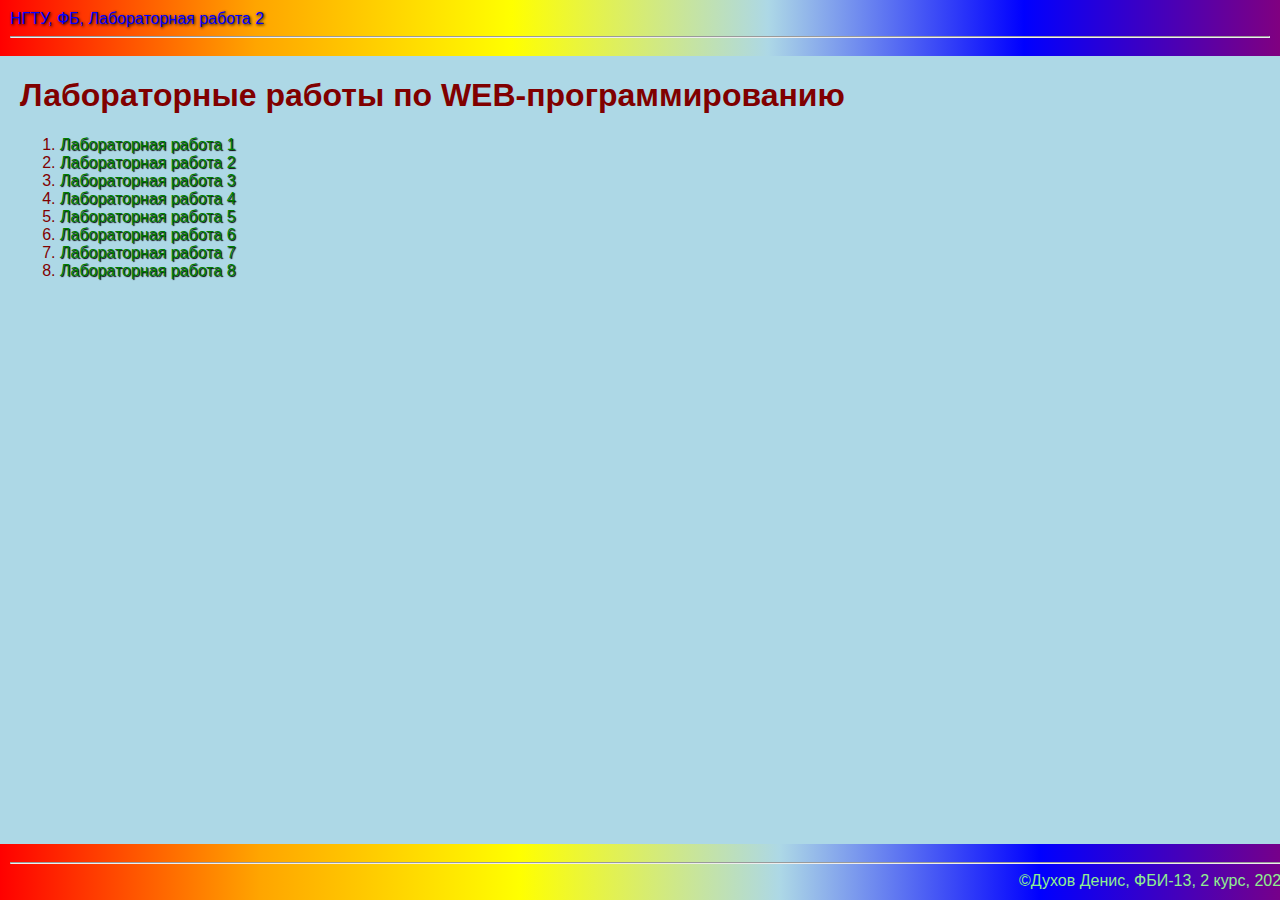
<file: index.html>
<!DOCTYPE html>
<html lang="ru">
<head>
    <meta charset="UTF-8">
    <meta http-equiv="X-UA-Compatible" content="IE=edge">
    <meta name="viewport" content="width=device-width, initial-scale=1.0">
    <title>Духов Денис Юрьевич. Лабораторные работы по
        WEB-программированию</title>
    <link rel="stylesheet" href="main.css">
</head>
<body>
    <header>
        НГТУ, ФБ, Лабораторная работа 2
        <hr>
    </header>
    <main>
        <h1>Лабораторные работы по WEB-программированию</h1>
        <ol>
            <li>
                <a href="lab1.html" target="_blank">Лабораторная работа 1</a>
            </li>
            <li>
                <a href="lab2.html" target="_blank">Лабораторная работа 2</a>
            </li>
            <li>
                <a href="lab3.html" target="_blank">Лабораторная работа 3</a>
            </li>
            <li>
                <a href="lab4.html" target="_blank">Лабораторная работа 4</a>
            </li>
            <li>
                <a href="lab5.html" target="_blank">Лабораторная работа 5</a>
            </li>
            <li>
                <a href="lab6.html" target="_blank">Лабораторная работа 6</a>
            </li>
            <li>
                <a href="lab7.html" target="_blank">Лабораторная работа 7</a>
            </li>
            <li>
                <a href="lab8.html" target="_blank">Лабораторная работа 8</a>
            </li>
        </ol>
    </main>
    <footer>
        <hr>
        &copy;Духов Денис, ФБИ-13, 2 курс, 2023
    </footer>
</body>
</html>
</file>
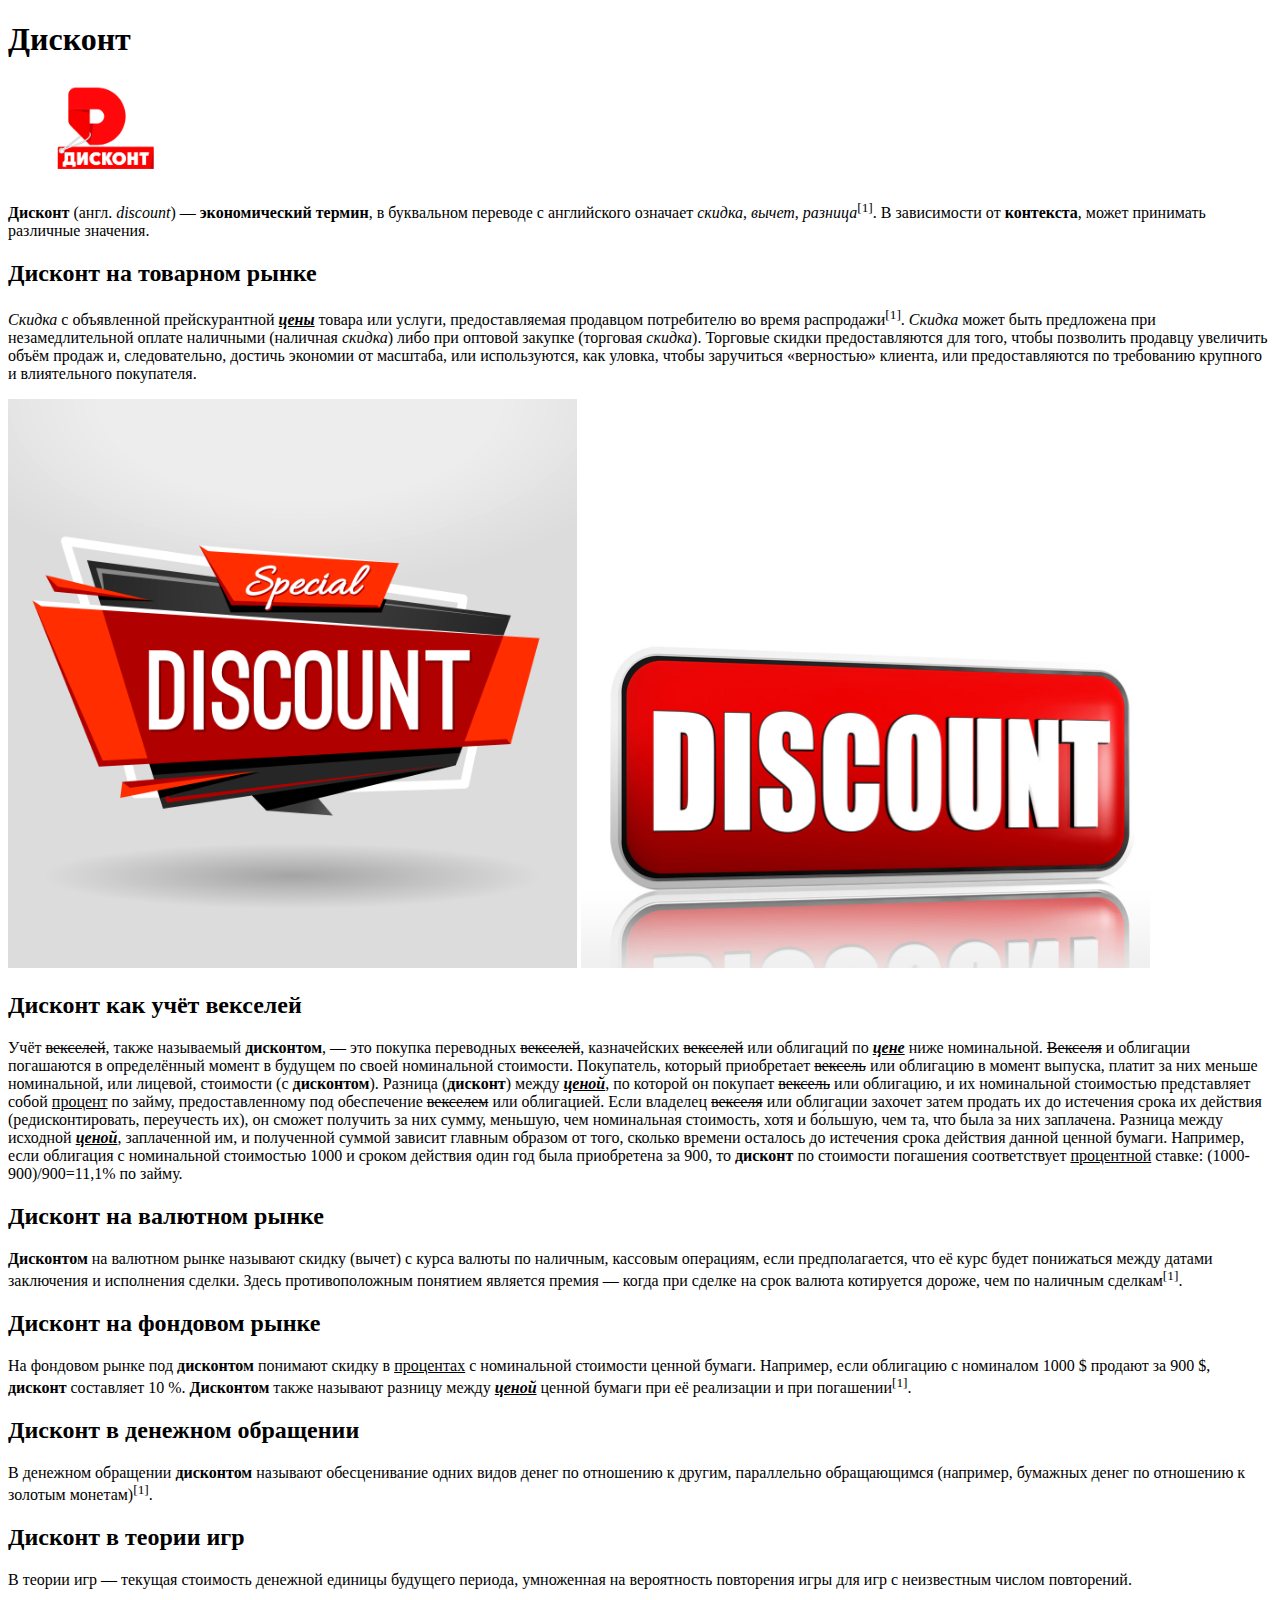
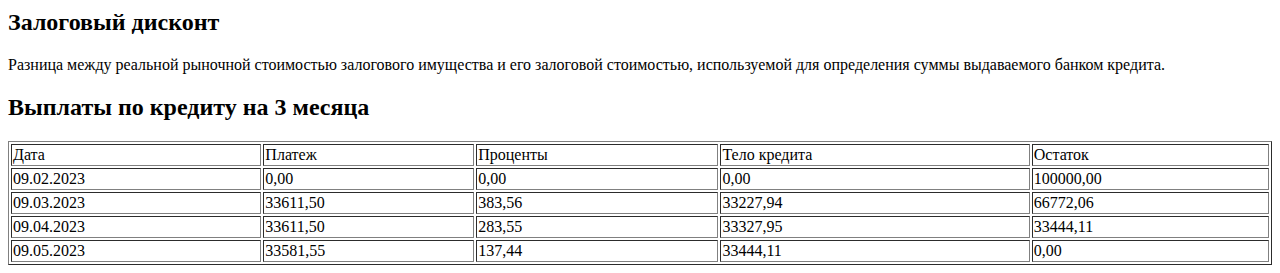
<file: lab1.html>
<!DOCTYPE html>
<html>
    <head>
        <meta charset="utf-8">
        <title>Духов Д.Ю. Лаба1</title>
    </head>

    <body>

        <h1>Дисконт</h1>

        <p>
            <img src="discount1.jpg" height="100">
        </p>

        <p>
            <b>Дисконт</b> (англ. <i>discount</i>) — <b>экономический термин</b>, в буквальном
            переводе с английского означает <i>скидка</i>, <i>вычет</i>, <i>разница</i><sup>[1]</sup>.
            В зависимости от <b>контекста</b>, может принимать различные значения.
        </p>

        <h2>Дисконт на товарном рынке</h2>

        <p>
            <i>Скидка</i> с объявленной прейскурантной <b><i><u>цены</u></i></b> товара или услуги,
            предоставляемая продавцом потребителю во время распродажи<sup>[1]</sup>.
            <i>Скидка</i> может быть предложена при незамедлительной оплате наличными
            (наличная <i>скидка</i>) либо при оптовой закупке (торговая <i>скидка</i>).
            Торговые скидки предоставляются для того, чтобы позволить
            продавцу увеличить объём продаж и, следовательно, достичь экономии от масштаба,
            или используются, как уловка, чтобы заручиться «верностью» клиента,
            или предоставляются по требованию крупного и влиятельного покупателя.
        </p>

        <p>
            <img src="discount2.jpg" width="45%">
            <img src="discount3.jpg" width="45%"> 
        </p>

        <h2>Дисконт как учёт векселей</h2>

        <p>
        Учёт <s>векселей</s>, также называемый <b>дисконтом</b>, — это покупка
        переводных <s>векселей</s>, казначейских <s>векселей</s> или облигаций по
        <b><i><u>цене</u></i></b> ниже номинальной. <s>Векселя</s> и облигации погашаются в
        определённый момент в будущем по своей номинальной
        стоимости. Покупатель, который приобретает <s>вексель</s> или
        облигацию в момент выпуска, платит за них меньше номинальной,
        или лицевой, стоимости (с <b>дисконтом</b>). Разница (<b>дисконт</b>) между
        <b><i><u>ценой</u></i></b>, по которой он покупает <s>вексель</s> или облигацию, и их
        номинальной стоимостью представляет собой <u>процент</u> по займу,
        предоставленному под обеспечение <s>векселем</s> или облигацией.
        Если владелец <s>векселя</s> или облигации захочет затем продать их
        до истечения срока их действия (редисконтировать, переучесть
        их), он сможет получить за них сумму, меньшую, чем номинальная
        стоимость, хотя и бо́льшую, чем та, что была за них заплачена.
        Разница между исходной <b><i><u>ценой</u></i></b>, заплаченной им, и полученной
        суммой зависит главным образом от того, сколько времени
        осталось до истечения срока действия данной ценной бумаги.
        Например, если облигация с номинальной стоимостью 1000 и
        сроком действия один год была приобретена за 900, то <b>дисконт</b> по
        стоимости погашения соответствует <u>процентной</u> ставке:
        (1000-900)/900=11,1% по займу.
        </p>

        <h2>Дисконт на валютном рынке</h2>

        <p>
        <b>Дисконтом</b> на валютном рынке называют скидку (вычет) с курса
        валюты по наличным, кассовым операциям, если предполагается,
        что её курс будет понижаться между датами заключения и
        исполнения сделки. Здесь противоположным понятием является
        премия — когда при сделке на срок валюта котируется дороже,
        чем по наличным сделкам<sup>[1]</sup>.
        </p>

        <h2>Дисконт на фондовом рынке</h2>

        <p>
        На фондовом рынке под <b>дисконтом</b> понимают скидку в <u>процентах</u>
        с номинальной стоимости ценной бумаги. Например, если
        облигацию с номиналом 1000 $ продают за 900 $, <b>дисконт</b>
        составляет 10 %. <b>Дисконтом</b> также называют разницу между
        <b><i><u>ценой</u></i></b> ценной бумаги при её реализации и при погашении<sup>[1]</sup>.
        </p>

        <h2>Дисконт в денежном обращении</h2>

        <p>
        В денежном обращении <b>дисконтом</b> называют обесценивание
        одних видов денег по отношению к другим, параллельно
        обращающимся (например, бумажных денег по отношению к
        золотым монетам)<sup>[1]</sup>.
        </p>

        <h2>Дисконт в теории игр</h2>

        <p>
        В теории игр — текущая стоимость денежной единицы будущего
        периода, умноженная на вероятность повторения игры для игр с
        неизвестным числом повторений.
        </p>

        <h2>Залоговый дисконт</h2>

        <p>
        Разница между реальной рыночной стоимостью залогового
        имущества и его залоговой стоимостью, используемой для
        определения суммы выдаваемого банком кредита.
        </p>

        <h2>Выплаты по кредиту на 3 месяца</h2>

        <table border="1" width="100%">

            <tr>
                <td>Дата</td>
                <td>Платеж</td>
                <td>Проценты</td>
                <td>Тело кредита</td>
                <td>Остаток</td>
            </tr>
            <tr>
                <td>09.02.2023</td>
                <td>0,00</td>
                <td>0,00</td>
                <td>0,00</td>
                <td>100000,00</td>
            </tr>
            <tr>
                <td>09.03.2023</td>
                <td>33611,50</td>
                <td>383,56</td>
                <td>33227,94</td>
                <td>66772,06</td>
            </tr>
            <tr>
                <td>09.04.2023</td>
                <td>33611,50</td>
                <td>283,55</td>
                <td>33327,95</td>
                <td>33444,11</td>
            </tr>
            <tr>
                <td>09.05.2023</td>
                <td>33581,55</td>
                <td>137,44</td>
                <td>33444,11</td>
                <td>0,00</td>
            </tr>

        </table>

    </body>

</html>
</file>
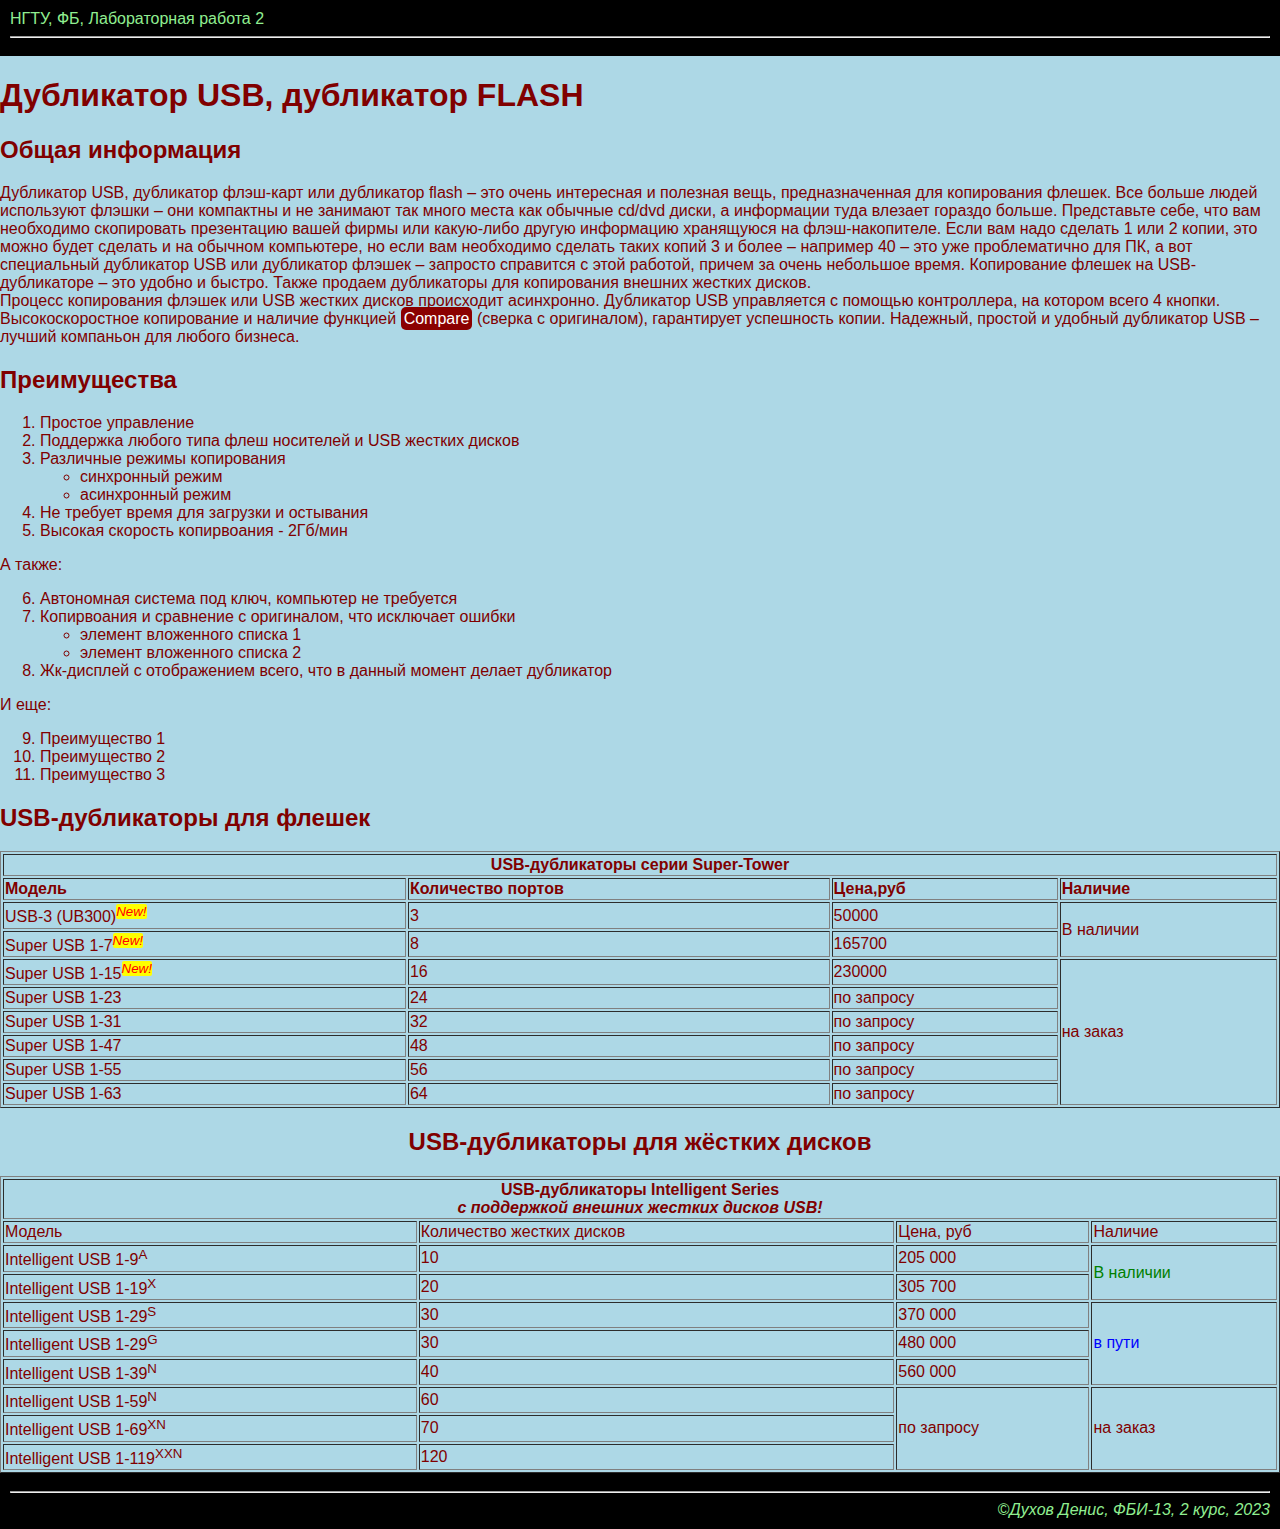
<file: lab2.html>
<!DOCTYPE html>
<html>
    <head>
        <meta charset="utf-8">
        <title>Духов Денис Юрьевич. Лабораторная работа 2</title>
    </head>
    <body style="background-color: LightBlue; color: maroon; font-family: Arial; margin: 0px;">
        <header style="background-color: black; color: lightgreen; padding: 10px; font-size: 16px;">
            НГТУ, ФБ, Лабораторная работа 2
            <hr>
        </header>
        <main>
            <h1>Дубликатор USB, дубликатор FLASH</h1>
            <h2>Общая информация</h2>
            <div>
                Дубликатор USB, дубликатор флэш-карт или дубликатор flash &ndash; это
            очень интересная и полезная вещь, предназначенная для
            копирования флешек. Все больше людей используют флэшки &ndash;
            они компактны и не занимают так много места как обычные cd/dvd
            диски, а информации туда влезает гораздо больше. Представьте
            себе, что вам необходимо скопировать презентацию вашей
            фирмы или какую-либо другую информацию хранящуюся на
            флэш-накопителе. Если вам надо сделать 1 или 2 копии, это
            можно будет сделать и на обычном компьютере, но если вам
            необходимо сделать таких копий 3 и более &ndash; например 40 &ndash; это уже
            проблематично для ПК, а вот специальный дубликатор USB или
            дубликатор флэшек &ndash; запросто справится с этой работой, причем
            за очень небольшое время. Копирование флешек на
            USB-дубликаторе &ndash; это удобно и быстро. Также продаем
            дубликаторы для копирования внешних жестких дисков.
            </div>
            <div>
                Процесс копирования флэшек или USB жестких дисков
            происходит асинхронно. Дубликатор USB управляется с помощью
            контроллера, на котором всего 4 кнопки. Высокоскоростное
            копирование и наличие функцией <span title="Патентованная технология!" style="background-color: darkred; color: white; padding: 3px; border-radius: 5px;">Compare</span> (сверка с оригиналом),
            гарантирует успешность копии. Надежный, простой и удобный
            дубликатор USB &ndash; лучший компаньон для любого бизнеса.
            </div>

            <h2>Преимущества</h2>

            <ol>
                <li>Простое управление</li>
                <li>Поддержка любого типа флеш носителей и USB жестких дисков</li>
                <li>Различные режимы копирования
                    <ul>
                        <li>синхронный режим</li>
                        <li>асинхронный режим</li>
                    </ul>
                </li>
                <li>Не требует время для загрузки и остывания</li>
                <li>Высокая скорость копирвоания - 2Гб/мин</li>
            </ol>
            <div>А также:</div>
            <ol start="6">
                <li>Автономная система под ключ, компьютер не требуется</li>
                <li>Копирвоания и сравнение с оригиналом, что исключает ошибки</li>
                <ul>
                    <li>элемент вложенного списка 1</li>
                    <li>элемент вложенного списка 2</li>
                </ul>
                <li>Жк-дисплей с отображением всего, что в данный момент делает дубликатор</li>
            </ol>
            <div>И еще:</div>
            <ol start="9">
                <li>Преимущество 1</li>
                <li>Преимущество 2</li>
                <li>Преимущество 3</li>
            </ol>
            
            <h2>USB-дубликаторы для флешек</h2>

            <table border="1" width="100%">
                <tr>
                    <td colspan="4" style="text-align: center;"><b>USB-дубликаторы серии Super-Tower</b></td>
                </tr>
                <tr>
                    <td><b>Модель</b></td>
                    <td><b>Количество портов</b></td>
                    <td><b>Цена,руб</b></td>
                    <td><b>Наличие</b></td>
                </tr>
                <tr>
                    <td><span title="Модель USB-3 (UB300) появилась в продаже 01.01.2023">USB-3 (UB300)</span><sup style="background-color:  yellow; color: red; font-style: italic; border-radius: 2px;">New!</sup></td>
                    <td>3</td>
                    <td>50000</td>
                    <td rowspan="2">В наличии</td>
                </tr>
                <tr>
                    <td><span title="Модель Super USB 1-7 появилась в продаже 01.01.2023">Super USB 1-7</span><sup style="background-color:  yellow; color: red; font-style: italic; border-radius: 2px;">New!</sup></td>
                    <td>8</td>
                    <td>165700</td>
                    <!-- <td>В наличии</td> -->
                </tr>
                <tr>
                    <td><span title="Модель Super USB 1-15 появилась в продаже 01.01.2023">Super USB 1-15</span><sup style="background-color:  yellow; color: red; font-style: italic; border-radius: 2px;">New!</sup></td>
                    <td>16</td>
                    <td>230000 </td>
                    <td rowspan="6">на заказ</td>
                </tr>
                <tr>
                    <td>Super USB 1-23</td>
                    <td>24</td>
                    <td>по запросу</td>
                    <!-- <td>на заказ</td> -->
                </tr>
                <tr>
                    <td>Super USB 1-31</td>
                    <td>32</td>
                    <td>по запросу</td>
                    <!-- <td>на заказ</td> -->
                </tr>
                <tr>
                    <td>Super USB 1-47</td>
                    <td>48</td>
                    <td>по запросу</td>
                    <!-- <td>на заказ</td> -->
                </tr>
                <tr>
                    <td>Super USB 1-55</td>
                    <td>56</td>
                    <td>по запросу</td>
                    <!-- <td>на заказ</td> -->
                </tr>
                <tr>
                    <td>Super USB 1-63</td>
                    <td>64</td>
                    <td>по запросу</td>
                    <!-- <td>на заказ</td> -->
                </tr>
            </table>

            <h2 style="text-align: center;">USB-дубликаторы для жёстких дисков</h2>

            <table border="1" width="100%">
                <tr>
                    <td colspan="4" style="text-align: center;">
                        <b>USB-дубликаторы Intelligent Series</b></br>
                        <b><i>с поддержкой внешних жестких дисков USB!</i></b>
                    </td>
                </tr>
                <tr>
                    <td>Модель</td>
                    <td>Количество жестких дисков</td>
                    <td>Цена, руб</td>
                    <td>Наличие</td>
                </tr>
                <tr>
                    <td>Intelligent USB 1-9<sup>A</sup></td>
                    <td>10</td>
                    <td>205&nbsp;000</td>
                    <td rowspan="2" style="color: green;">В наличии</td>
                </tr>
                <tr>
                    <td>Intelligent USB 1-19<sup>X</sup></td>
                    <td>20</td>
                    <td>305&nbsp;700</td>
                </tr>
                <tr>
                    <td>Intelligent USB 1-29<sup>S</sup></td>
                    <td>30</td>
                    <td>370&nbsp;000</td>
                    <td rowspan="3" style="color: blue;">в пути</td>
                </tr>
                <tr>
                    <td>Intelligent USB 1-29<sup>G</sup></td>
                    <td>30</td>
                    <td>480&nbsp;000</td>
                </tr>
                <tr>
                    <td>Intelligent USB 1-39<sup>N</sup></td>
                    <td>40</td>
                    <td>560&nbsp;000</td>
                </tr>
                <tr>
                    <td>Intelligent USB 1-59<sup>N</sup></td>
                    <td>60</td>
                    <td rowspan="3">по запросу</td>
                    <td rowspan="3">на заказ</td>
                </tr>
                <tr>
                    <td>Intelligent USB 1-69<sup>XN</sup></td>
                    <td>70</td>
                </tr>
                <tr>
                    <td>Intelligent USB 1-119<sup>XXN</sup></td>
                    <td>120</td>
                </tr>
            </table>

        </main>
        <footer style="background-color: black; color: lightgreen; padding: 10px; font-size: 16px; font-style: italic; text-align: right">
            <hr>
            &copy;Духов Денис, ФБИ-13, 2 курс, 2023
        </footer>
    </body>
</html>
</file>
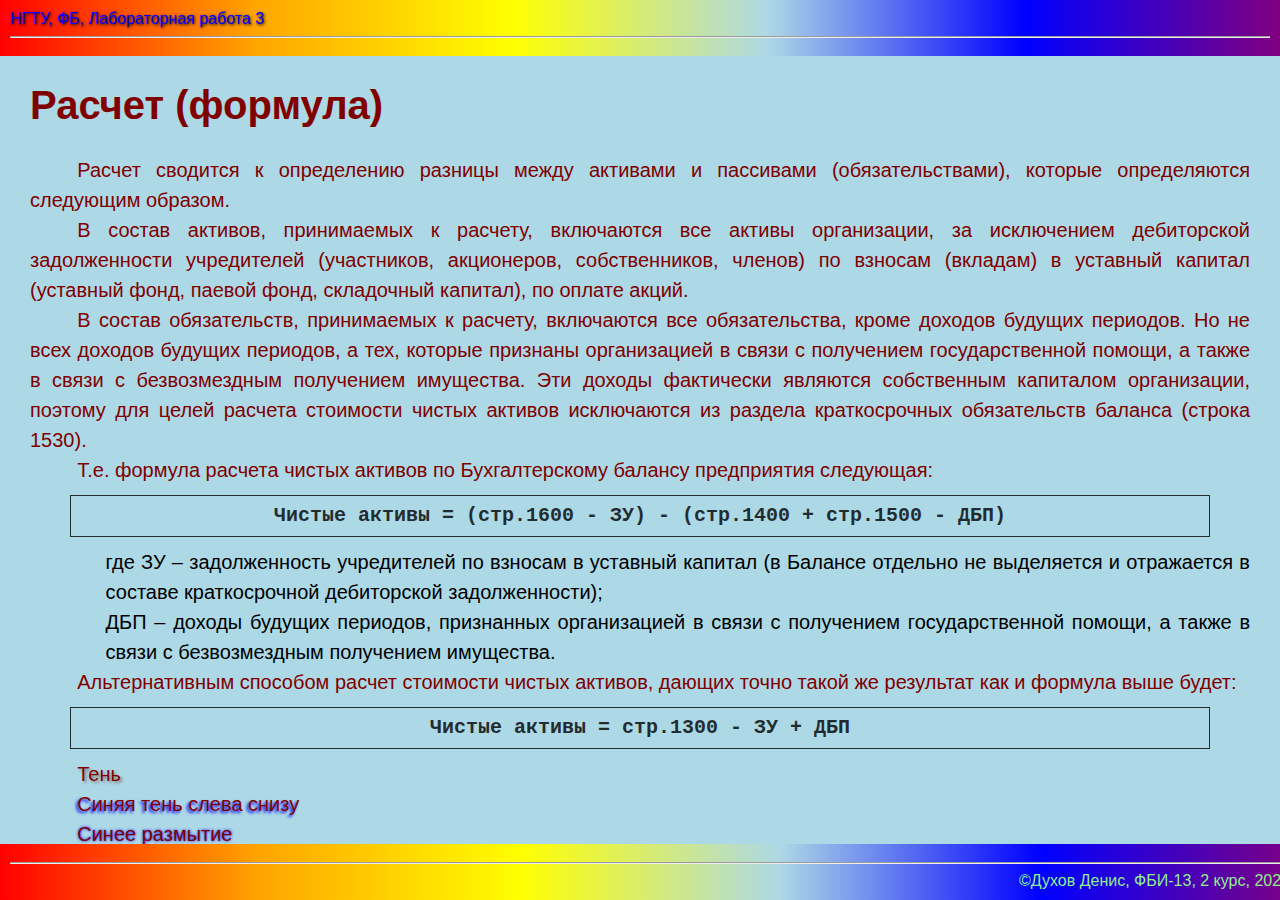
<file: lab3.html>
<!DOCTYPE html>
<html lang="ru">
<head>
    <meta charset="UTF-8">
    <meta http-equiv="X-UA-Compatible" content="IE=edge">
    <meta name="viewport" content="width=device-width, initial-scale=1.0">
    <title>Духов Денис Юрьевич. Лабораторная 3</title>
    <link rel="stylesheet" href="main.css">
    <style>
        body {
            font-size: 20px;
        }
        main {
            margin-left: 30px;
            margin-right: 30px;
        }
        div {
            text-align: justify;
            text-indent: 1.25cm;
            line-height: 150%;
        }
        .formula {
            color: black;
            font-weight: bold;
            text-align: center;
            font-family: 'Courier New', Courier, monospace;
            border: 1px solid;
            text-indent: 0;
            margin: 10px 40px 10px 40px;
            padding: 5px;
            opacity: 0.8;
            transition: 600ms 1s;
        }
        .formula:hover {
            opacity: 1;
            color: darkblue;
        }
        .formula-description {
            color: black;
            margin-left: 2cm;
            text-indent: 0;
        }
        .shadow {
            text-shadow: 2px 2px 3px gray;
        }
        .shadow-blue {
            text-shadow: -2px 2px 3px blue;
        }
        .shadow-blue-blur {
            text-shadow: 0px 0px 3px blue;
        }
        .slow-blur {
            transition: 600ms 1s;
        }
        .slow-blur:hover {
            text-shadow: 2px 2px 1px black;
        }
    </style>
</head>
<body>
    <header>
        НГТУ, ФБ, Лабораторная работа 3
        <hr>
    </header>

    <main>
        <h1 class="slow-blur">Расчет (формула)</h1>

        <div>
            Расчет сводится к определению разницы между активами и пассивами
            (обязательствами), которые определяются следующим образом.
        </div>

        <div>
            В состав активов, принимаемых к расчету, включаются все активы
            организации, за исключением дебиторской задолженности учредителей
            (участников, акционеров, собственников, членов) по взносам (вкладам)
            в уставный капитал (уставный фонд, паевой фонд, складочный
            капитал), по оплате акций.
        </div>

        <div>
            В состав обязательств, принимаемых к расчету, включаются все
            обязательства, кроме доходов будущих периодов. Но не всех доходов
            будущих периодов, а тех, которые признаны организацией в связи с
            получением государственной помощи, а также в связи с безвозмездным
            получением имущества. Эти доходы фактически являются
            собственным капиталом организации, поэтому для целей расчета
            стоимости чистых активов исключаются из раздела краткосрочных
            обязательств баланса (строка 1530).
        </div>

        <div>
            Т.е. формула расчета чистых активов по Бухгалтерскому балансу
            предприятия следующая:
        </div>

        <div class="formula">Чистые активы = (стр.1600 - ЗУ) - (стр.1400 + стр.1500 - ДБП)</div>

        <div class="formula-description">
            где ЗУ – задолженность учредителей по взносам в уставный капитал (в
            Балансе отдельно не выделяется и отражается в составе
            краткосрочной дебиторской задолженности);
        </div>

        <div class="formula-description">
            ДБП – доходы будущих периодов, признанных организацией в связи с
            получением государственной помощи, а также в связи с безвозмездным
            получением имущества.
        </div>

        <div>
            Альтернативным способом расчет стоимости чистых активов, дающих
            точно такой же результат как и формула выше будет:
        </div>

        <div class="formula">Чистые активы = стр.1300 - ЗУ + ДБП</div>

        <div class="shadow">Тень</div>
        <div class="shadow-blue">Синяя тень слева снизу</div>
        <div class="shadow-blue-blur">Синее размытие</div>
    </main>

    <footer>
        <hr>
        &copy;Духов Денис, ФБИ-13, 2 курс, 2023
    </footer>
</body>
</html>
</file>
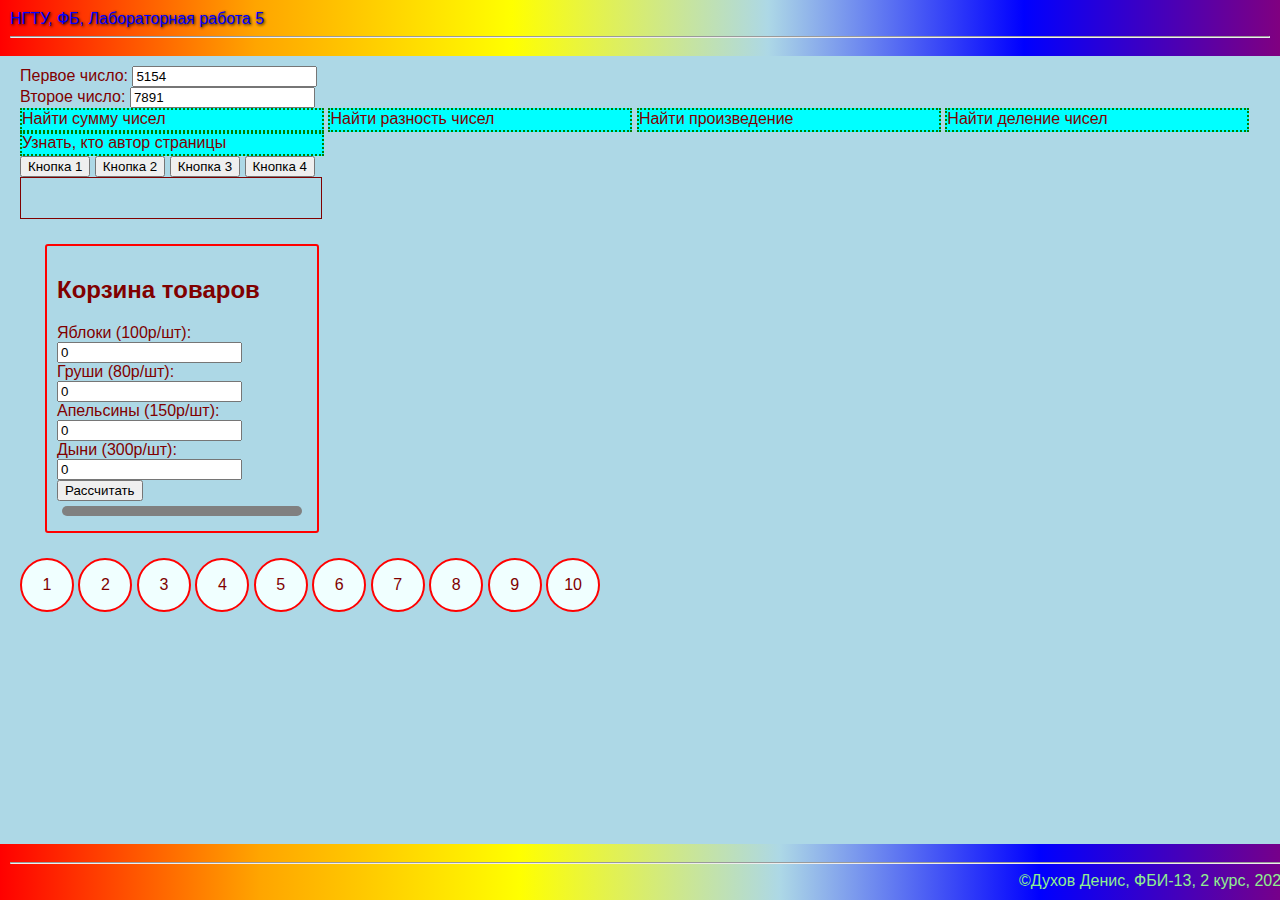
<file: lab5.html>
<!DOCTYPE html>
<html lang="ru">
<head>
    <meta charset="UTF-8">
    <meta http-equiv="X-UA-Compatible" content="IE=edge">
    <meta name="viewport" content="width=device-width, initial-scale=1.0">
    <title>Духов Денис Юрьевич. Лабораторная 5</title>
    <link rel="stylesheet" href="main.css">
    <script>
        function showSum() {
            let inputA = document.getElementById("numberA");
            let inputB = document.getElementById("numberB");

            let a = parseInt (inputA.value);
            let b = parseInt (inputB.value);
            let result = a + b;
            alert ("Сумма " + a + " и " + b + " равна " + result);
        }
        function showDiff() {
            let inputA = document.getElementById("numberA");
            let inputB = document.getElementById("numberB");

            let a = parseInt (inputA.value);
            let b = parseInt (inputB.value);
            let result = a - b;
            alert ("Разность " + a + " и " + b + " равна " + result);
        }
        function showWork() {
            let inputA = document.getElementById("numberA");
            let inputB = document.getElementById("numberB");

            let a = parseInt (inputA.value);
            let b = parseInt (inputB.value);
            let result = a * b;
            alert ("Произведение " + a + " и " + b + " равно " + result);
        }
        function showDivi() {
            let inputA = document.getElementById("numberA");
            let inputB = document.getElementById("numberB");

            let a = parseInt (inputA.value);
            let b = parseInt (inputB.value);
            let result = a / b;
            alert ("Деление " + a + " и " + b + " равно " + result);
        }

        function showAuthor() {
            let author = "Добрый день \nАвтор страницы: \nДухов Денис Юрьевич";
            alert (author);
        }

        function changeOutput(buttonNum, backColor, textColor, buttonBord) {
            let output = document.getElementById("output");
            output.innerHTML = "Нажата кнопка " + buttonNum;
            output.style.backgroundColor = backColor
            output.style.color = textColor
            output.style.border = buttonBord
        }

        function Bucket() {
            let inputapple = document.getElementById("apple");
            let inputpear = document.getElementById("pear");
            let inputorang = document.getElementById("orang");
            let inputmelon = document.getElementById("melon");

            let apple = parseInt (inputapple.value);
            let pear = parseInt (inputpear.value); 
            let orang = parseInt (inputorang.value);
            let melon = parseInt (inputmelon.value);
            
            let summ = (apple * 100) + (pear * 80) + (orang * 150) + (melon * 300);

            let bucketoutput = document.getElementById("bucketoutput");
            bucketoutput.innerHTML = summ
        }

        function InvisibleCircles(id) {
            let circle = document.getElementById(id);
            circle.style.opacity = 0;

        }

    </script>
    <style>
        .message {
            width: 300px;
            height: 20px;
            background-color: aqua;
            border: 2px dotted green;
            display: inline-block;
            cursor: pointer;
        }

        #output {
            border: 1px solid;
            width: 300px;
            height: 40px;
        }

        .buylist {
            border: 2px red solid;
            border-radius: 3px;
            padding: 10px;
            margin: 25px;
            width: 250px;
        }

        #bucketoutput {
            background-color: grey;
            border: 2px black;
            margin: 5px;
            padding: 5px;
            border-radius: 5px;
        }

        .circles div {
            display: inline-block;
            height: 50px;
            width: 50px;
            border: 2px solid red;
            border-radius: 50%;
            background-color: azure;
            text-align: center;
            line-height: 50px;
        }
    </style>
</head>

<body>
    <header onclick="showAuthor()">
        НГТУ, ФБ, Лабораторная работа 5
        <hr>
    </header>

    <main>
        <label>Первое число: <input type="number" value="5154" id="numberA"></label><br>
        <label>Второе число: <input type="number" value="7891" id="numberB"></label><br>
       <div class="message" onclick="showSum()">Найти сумму чисел</div>
       <div class="message" onclick="showDiff()">Найти разность чисел</div>
       <div class="message" onclick="showWork()">Найти произведение</div>
       <div class="message" onclick="showDivi()">Найти деление чисел</div>
       <div class="message" onclick="showAuthor()">Узнать, кто автор страницы</div>

       <div>
            <input type="button" value="Кнопка 1" onclick="changeOutput(1, 'red', 'yellow', 'dashed')">
            <input type="button" value="Кнопка 2" onclick="changeOutput(2, 'black', 'lime', 'dotted')">
            <input type="button" value="Кнопка 3" onclick="changeOutput(3, 'gray', 'purple', 'double')">
            <input type="button" value="Кнопка 4" onclick="changeOutput(4, 'brown', 'blue', 'groove')">
       </div>

       <div id="output"></div>

        <div class="buylist">
            <h2>Корзина товаров</h2>
            <Label>Яблоки (100р/шт):</Label><br>
            <input type="number" id="apple" value="0"><br>
            <Label>Груши (80р/шт):</Label><br>
            <input type="number" id="pear" value="0"><br>
            <Label>Апельсины (150р/шт):</Label><br>
            <input type="number" id="orang" value="0"><br>
            <Label>Дыни (300р/шт):</Label><br>
            <input type="number" id="melon" value="0"><br>

            <button onclick="Bucket()">Рассчитать</button>

            <div id="bucketoutput"></div>
        </div>

        <div class="circles">
            <div id="circle1" onclick="InvisibleCircles('circle1')">1</div>
            <div id="circle2" onclick="InvisibleCircles('circle2')">2</div>
            <div id="circle3" onclick="InvisibleCircles('circle3')">3</div>
            <div id="circle4">4</div>
            <div id="circle5">5</div>
            <div id="circle6">6</div>
            <div id="circle7">7</div>
            <div id="circle8">8</div>
            <div id="circle9">9</div>
            <div id="circle10">10</div>
        </div>

    </main>

    <footer onclick="showAuthor()">
        <hr>
        &copy;Духов Денис, ФБИ-13, 2 курс, 2023
    </footer>
</body>
</html>
</file>
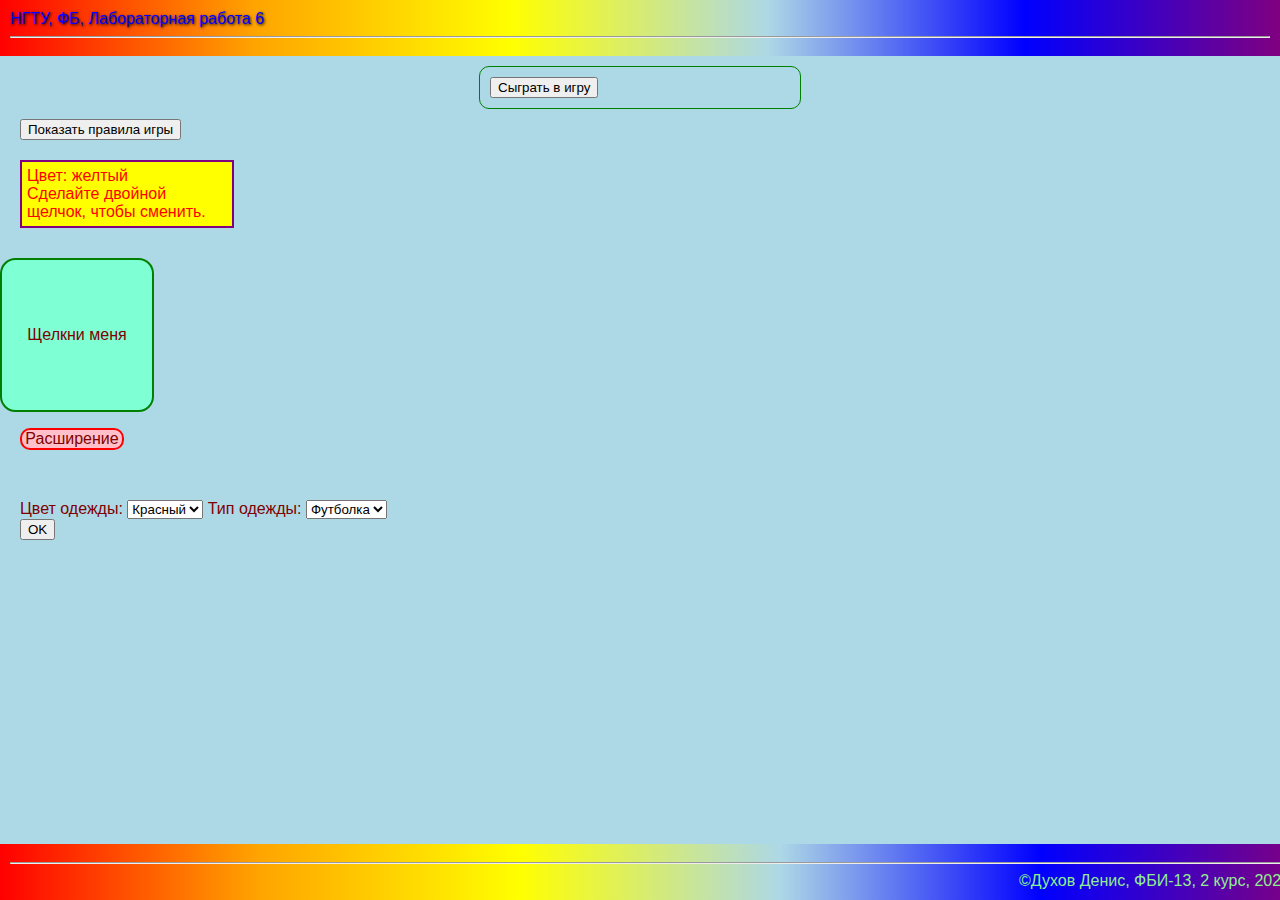
<file: lab6.html>
<!DOCTYPE html>
<html lang="ru">
<head>
    <meta charset="UTF-8">
    <meta http-equiv="X-UA-Compatible" content="IE=edge">
    <meta name="viewport" content="width=device-width, initial-scale=1.0">
    <title>Духов Денис Юрьевич. Лабораторная 6</title>
    <link rel="stylesheet" href="main.css">
    <style>
        .game {
            border: 1px solid green;
            border-radius: 10px;
            width: 300px;
            padding: 10px;
            margin: 10px auto;
        }

        .rules {
            display: none;
            background-color: lightgray;
            color: lightcoral;
            width: 400px;
            border: 1px solid black;
            border-radius: 15px;
            line-height: 20px;
        }

        .rules-button-close {
            display: none;
        }

        .color {
            background-color: yellow;
            width: 200px;
            height: auto;
            color: red;
            border: 2px solid purple;
            margin-top: 20px;
            padding: 5px;
        }

        #moving-block {
            position: absolute;
            left: 0;
            transform: translateX(0%);
            transition: all 2s ease-out;
            background-color: aquamarine;
            width: 150px;
            height: 150px;
            margin-top: 30px;
            text-align: center;
            line-height: 150px;
            cursor: pointer;
            border: 2px solid green;
            border-radius: 10%;
        }

        #myBlock {
            width: 100px;
            cursor: pointer;
            background-color: pink;
            margin-top: 200px;
            text-align: center;
            border: 2px solid red;
            border-radius: 10px;
        }

        #wear {
            width: 500px;
            height: auto;
        }
        
    </style>
    <script>
        let number;
        let count = 0;
        function StartGame() {
            number = Math.floor(Math.random() * 100) + 1;
            let screens = document.getElementsByClassName('game')
            screens[0].style.display = 'none';
            screens[1].style.display = 'block';
        }

        function guess() {
            count ++;
            let input = document.getElementById('user-number');
            let usernumber = parseInt(input.value);
            let message = document.getElementById('result');

            if (isNaN(usernumber)) {
                message.innerHTML = 'Вы не ввели число';
            }
            else if (usernumber > 100) {
                message.innerHTML = 'Число должно быть в диапазоне от 1 до 100';
            }
            else if (usernumber < 1) {
                message.innerHTML = 'Число должно быть в диапазоне от 1 до 100';
            }
            else if (usernumber < number) {
                message.innerHTML = 'Вы ввели слишком маленькое число';
            }
            else if (usernumber > number) {
                message.innerHTML = 'Вы ввели слишком большое число';
            }

            else {
                let screens = document.getElementsByClassName('game');
                screens[1].style.display = 'none';
                screens[2].style.display = 'block';
                document.getElementById('number').innerHTML = number;
                document.getElementById('try-count').innerHTML = count;
            }

        }

        function again(params) {
            StartGame()
            let screens = document.getElementsByClassName('game');
            screens[2].style.display = 'none';
            screens[1].style.display = 'block';
            count = 0;
            let clearinput = document.getElementById ('user-number');
            clearinput.value = 0;
            document.getElementById ('result').innerHTML = '';
        }

        function showRules() {
            document.getElementsByClassName('rules')[0].style.display = "block";
            document.getElementsByClassName('rules-button-show')[0].style.display = "none";
            document.getElementsByClassName('rules-button-close')[0].style.display = "block";
        }
        function closeRules() {
            document.getElementsByClassName('rules')[0].style.display = "none";
            document.getElementsByClassName('rules-button-show')[0].style.display = "block";
            document.getElementsByClassName('rules-button-close')[0].style.display = "none";
        }

        function changeColor(div) {
            if (div.style.backgroundColor == 'yellow') {
                div.style.backgroundColor = 'red';
                div.style.color = 'black';
                document.getElementById('color-name').innerHTML = 'красный';
            }

            else if (div.style.backgroundColor == 'red') {
                div.style.backgroundColor = 'black';
                div.style.color = 'blue';
                document.getElementById('color-name').innerHTML = 'черный';
            }

            else if (div.style.backgroundColor == 'black') {
                div.style.backgroundColor = 'blue';
                div.style.color = 'white';
                document.getElementById('color-name').innerHTML = 'синий';
            }

            else if (div.style.backgroundColor == 'blue') {
                div.style.backgroundColor = 'green';
                div.style.color = 'yellow';
                document.getElementById('color-name').innerHTML = 'зеленый';
            }

            else {
                div.style.backgroundColor = 'yellow';
                div.style.color = 'red';
                document.getElementById('color-name').innerHTML = 'желтый';
            }
        }

        function moveBlock() {
            let block = document.getElementById("moving-block");
            if (block.style.left == "0px") {
                block.style.transform = "rotate(4turn)";
                block.style.left = "calc(100% - 153px)";
            
            } else {
                block.style.left = "0";
                block.style.transform = "rotate(0)";
            }
        }

        function increaseWidth() {
            const block = document.getElementById("myBlock");
            const currentWidth = parseInt(block.style.width);
            const newWidth = currentWidth + 50;
            if (newWidth <= 1000) {
                block.style.width = newWidth + "px";
            } else {
                block.style.width = "100px";
            }
        }

        function filter() {
            let color = document.getElementById('wear-color').value;
            let type = document.getElementById('wear-type').value;
            let wear = document.getElementById('wear');
            if (color == 'Красный' && type == 'Футболка') {
                wear.src = 'red-f.jpg'
            }
            else if (color == 'Белый' && type == 'Футболка') {
                wear.src = 'white-f.jpg'
            }
            else if (color == 'Черный' && type == 'Футболка') {
                wear.src = 'black-f.jpg'
            }
            else if (color == 'Красный' && type == 'Поло') {
                wear.src = 'red-p.jpg'
            }
            else if (color == 'Белый' && type == 'Поло') {
                wear.src = 'white-p.jpg'
            }
            else if (color == 'Черный' && type == 'Поло') {
                wear.src = 'black-p.jpg'
            }
            else if (color == 'Красный' && type == 'Майка') {
                wear.src = 'red-m.jpg'
            }
            else if (color == 'Белый' && type == 'Майка') {
                wear.src = 'white-m.jpg'
            }
            else if (color == 'Черный' && type == 'Майка') {
                wear.src = 'black-m.jpg'
            }
            else {
                alert("Вы не выбрали")
            }
        }
    
    </script>
</head>

<body>
    <header>
        НГТУ, ФБ, Лабораторная работа 6
        <hr>
    </header>

    <main>
        <div>
            <div class="game">
                <button onclick="StartGame()">
                    Сыграть в игру
                </button>
            </div>

            <div class="game" style="display: none;">
                <h1>Угадай число!</h1>
                <div>
                    Задумано число от 1 до 100. Угадайте какое?<br>
                    <input type="number" value="" min="1" max="100" id="user-number"><br>
                    <button onclick="guess()">Угадать</button>
                    <div id="result"></div>
                </div>
            </div>
            <div class="game" style="display: none;">
                <h1>Поздравляем, вы выиграли!</h1>
                <div>
                    Задуманное число: <span id="number"></span>
                </div>
                <div>
                    Количество попыток: <span id="try-count"></span>
                </div>
                <div>
                    <button onclick="again()">Сыграть еще раз</button>
                </div>
            </div>

            <div class="rulesbar">
                <button class="rules-button-show" onclick="showRules()">Показать правила игры</button>
                <button class="rules-button-close" onclick="closeRules()">Скрыть правила игры</button>
                <div class="rules">
                    <ol style=" list-style-type: upper-roman;">
                        <li>Нажмите на кнопку "сыграть в игру"</li>
                        <li>Введите число от 1 до 100</li>
                        <li>Нажмите на кнопку "угадать"</li>
                        <li>Пытайтесь угадать число по подсказкам</li>
                        <li>После того ка угадали посмотрите резульат и нажмите на кнопку "Сыграть еще раз"</li>
                    </ol>
                </div>
            </div>

            <div class="changes-color">

                <div class="color" ondblclick="changeColor(this)">
                    Цвет: <span id="color-name">желтый</span><br>
                    Сделайте двойной щелчок, чтобы сменить.
                </div>

            </div>

            <div id="moving-block" onclick="moveBlock()">Щелкни меня</div>

            <div id="myBlock" onclick="increaseWidth()">Расширение</div>

            <div style="margin-top: 50px;">
                Цвет одежды:
                <select id="wear-color">
                    <option>Красный</option>
                    <option>Белый</option>
                    <option>Черный</option>
                </select>
                
                Тип одежды:
                <select id="wear-type">
                    <option>Футболка</option>
                    <option>Поло</option>
                    <option>Майка</option>
                </select>

            </div>
                
           <div><button onclick="filter()">OK</button></div>
                
           <div><img id="wear" style="background-color: black;"></div>
            

        </div>
    </main>

    <footer>
        <hr>
        &copy;Духов Денис, ФБИ-13, 2 курс, 2023
    </footer>
</body>
</html>
</file>
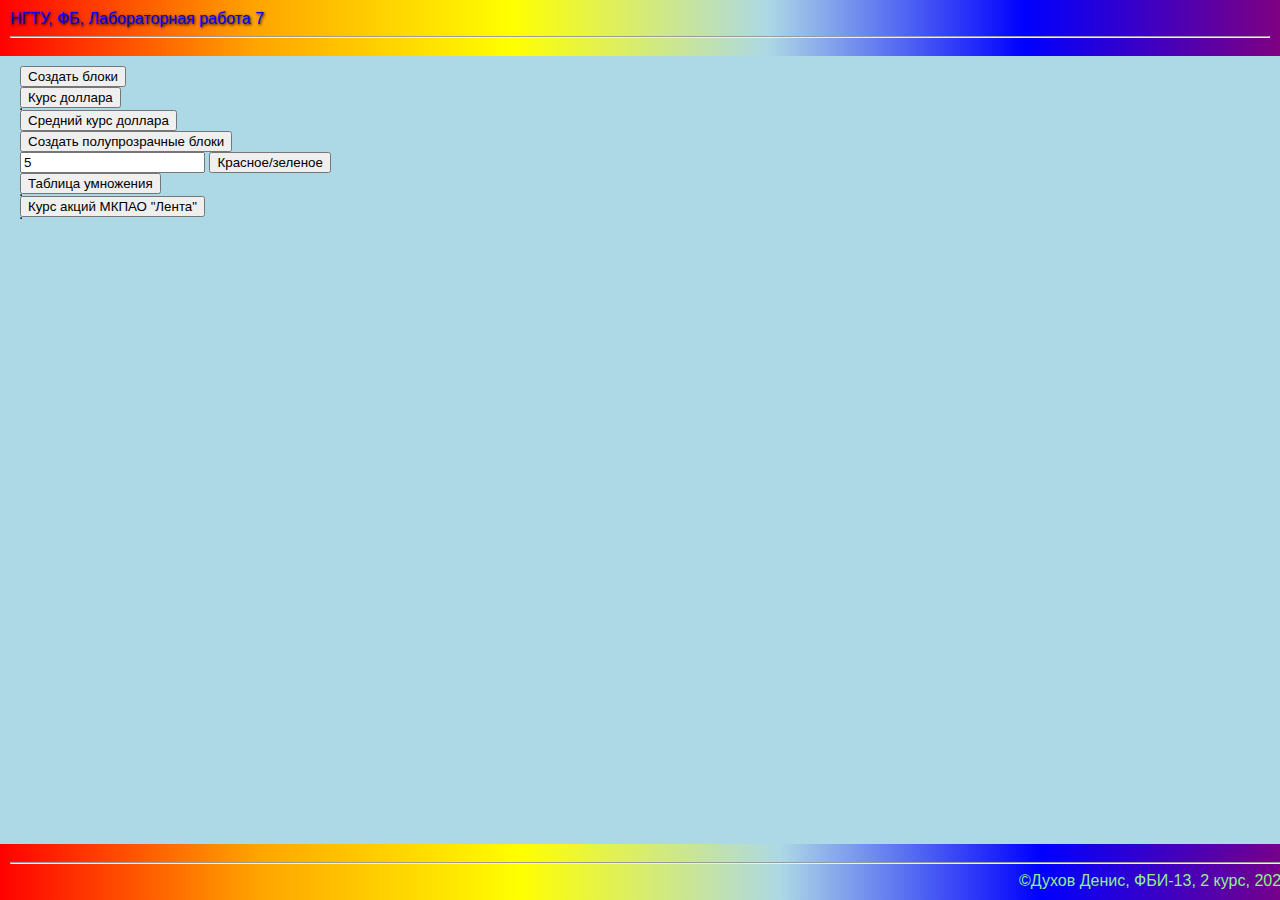
<file: lab7.html>
<!DOCTYPE html>
<html lang="ru">
<head>
    <meta charset="UTF-8">
    <meta http-equiv="X-UA-Compatible" content="IE=edge">
    <meta name="viewport" content="width=device-width, initial-scale=1.0">
    <title>Духов Денис Юрьевич. Лабораторная 7</title>
    <link rel="stylesheet" href="main.css">
    <style>

    </style>
    <script>
        function addBlocks() {
            let blocks = document.getElementById('blocks');

            for (let i = 0; i < 10; i++) {
                let block = document.createElement('div');
                block.innerHTML = 'Блок №' + (i+1) + ':' + (2*(i+1)**2);

                blocks.appendChild(block);
            }
        }

        function showExchange() {
            let exchange = [70.5154, 70.1217, 70.0414, 70.3847, 70.5991, 70.8924, 71.5763, 72.8949, 72.7923, 73.6307];
            let table = document.getElementById('dollar-exchange');

            for (let i = 0; i<exchange.length; i++) {
                let tr = document.createElement('tr');
                let td = document.createElement('td');
                td.innerHTML = exchange[i]
                tr.appendChild(td);
                table.appendChild(tr)
            }

            let sum = 0;
            for (let i = 0; i<exchange.length; i++) {
                sum = sum + exchange[i];
            }
            let average = sum / exchange.length;
            document.getElementById('detail').innerHTML = 'Среднее значение: ' + average;
        }

        function addTransparentBlocks() {
            let transparentBlocks = document.getElementById('transparent-blocks');
            let newOpacity = 0.05;
            
            for (let i = 0; i < 10; i++) {
                let quad = document.createElement('div');
                
                quad.style.backgroundColor = 'black';
                quad.style.height = '20px';
                quad.style.width = '100px';
                quad.style.margin = '5px';
                quad.style.opacity = newOpacity;
                transparentBlocks.appendChild(quad);

                newOpacity += 0.1;
            }
        }

        function greenRed() {
            let circles = document.getElementById('circles');
            let currentNum = document.getElementById('inpNum');
            let numCircles = parseInt(currentNum.value);
            
            for (let i = numCircles; i > 0; i--) {
                let newCircles = document.createElement('div');
                newCircles.innerHTML = (i)
                
                if (i % 2 == 0) {
                    newCircles.style.backgroundColor = 'green'; 
                }
                else {
                    newCircles.style.backgroundColor = 'red'
                }
                newCircles.style.height = '50px';
                newCircles.style.width = '50px';
                newCircles.style.margin = '5px';
                newCircles.style.borderRadius = '50%';
                newCircles.style.display = 'inline-block';
                newCircles.style.textAlign = 'center';
                newCircles.style.lineHeight = '50px';

                circles.appendChild(newCircles);
            }
        }

        function tableUmno() {
            let stud = 101;
            let newTable = document.getElementById('tableOfUmno');

            for (let i = 13; i<=43; i++) {
                let newTr = document.createElement('tr');
                let newTd = document.createElement('td');
                newTd.innerHTML = stud + '*' + i + '=' + (stud * i)
                newTr.appendChild(newTd);
                newTable.appendChild(newTr)
            }
        }

        function showCurs() {

            let curs = [740, 730, 722, 722.50, 716.50, 726, 736.50, 730, 731.50, 735.50];
            let date = ['02.05.2023', '03.05.2023', '04.05.2023', '05.05.2023', '08.05.2023', '10.05.2023', '11.05.2023', '12.05.2023',
            '15.05.2023', '16.05.2023'];
            let cursTable = document.getElementById('TableCurs');

            for (let i = 0; i<curs.length; i++) {
                let tr = document.createElement('tr');
                let dateTd = document.createElement('td');
                let cursTd = document.createElement('td');
                let newTd = document.createElement('td');
                dateTd.innerHTML = date[i];
                cursTd.innerHTML = curs[i];
                newTd.innerHTML = (curs[i] - curs[i-1]).toFixed(2);
                tr.appendChild(dateTd);
                tr.appendChild(cursTd);
                tr.appendChild(newTd);
                cursTable.appendChild(tr);
            }
            
            let sum = 0;
            for (let i = 0; i<curs.length; i++) {
                sum = sum + curs[i];
            }
            let average = sum / curs.length;
            document.getElementById('middlenum').innerHTML = 'Среднее значение: ' + average;

            let maxCurs = Math.max(...curs);
            let minCurs = Math.min(...curs);
            document.getElementById('max').innerHTML = 'Максимльное значение: ' + maxCurs;
            document.getElementById('min').innerHTML = 'Минимальное значение: ' + minCurs;
 

        }
    </script>
</head>

<body>
    <header>
        НГТУ, ФБ, Лабораторная работа 7
        <hr>
    </header>

    <main style="margin-bottom: 70px;">
        <div>
            <button onclick="addBlocks()">Создать блоки</button>
            <div id="blocks"></div>
        </div>

        <div>

            <button onclick="showExchange()">Курс доллара</button>
            <table border="1" id="dollar-exchange"></table>
            <button id="detail">Средний курс доллара</button>
        </div>

        <div>

            <button onclick="addTransparentBlocks()">Создать полупрозрачные блоки</button>
            <div id="transparent-blocks"></div>

        </div>

        <div>

            <input id='inpNum' type='number' value='5' placeholder='введите число кругов'>
            <button onclick="greenRed()">Красное/зеленое</button>
            <div id="circles"></div>

        </div>

        <div id="tableumn">

            <button id="currentTable" onclick="tableUmno()">Таблица умножения</button>
            <table border="1" id="tableOfUmno"></table>

        </div>

        <div id="companycurs">

            <button id="curs" onclick="showCurs()">Курс акций МКПАО "Лента"</button>
            <table border="1" id="TableCurs"></table>
            <div id="middlenum"></div>
            <div id="max"></div>
            <div id="min"></div>

        </div>

    </main>

    <footer>
        <hr>
        &copy;Духов Денис, ФБИ-13, 2 курс, 2023
    </footer>
</body>
</html>
</file>
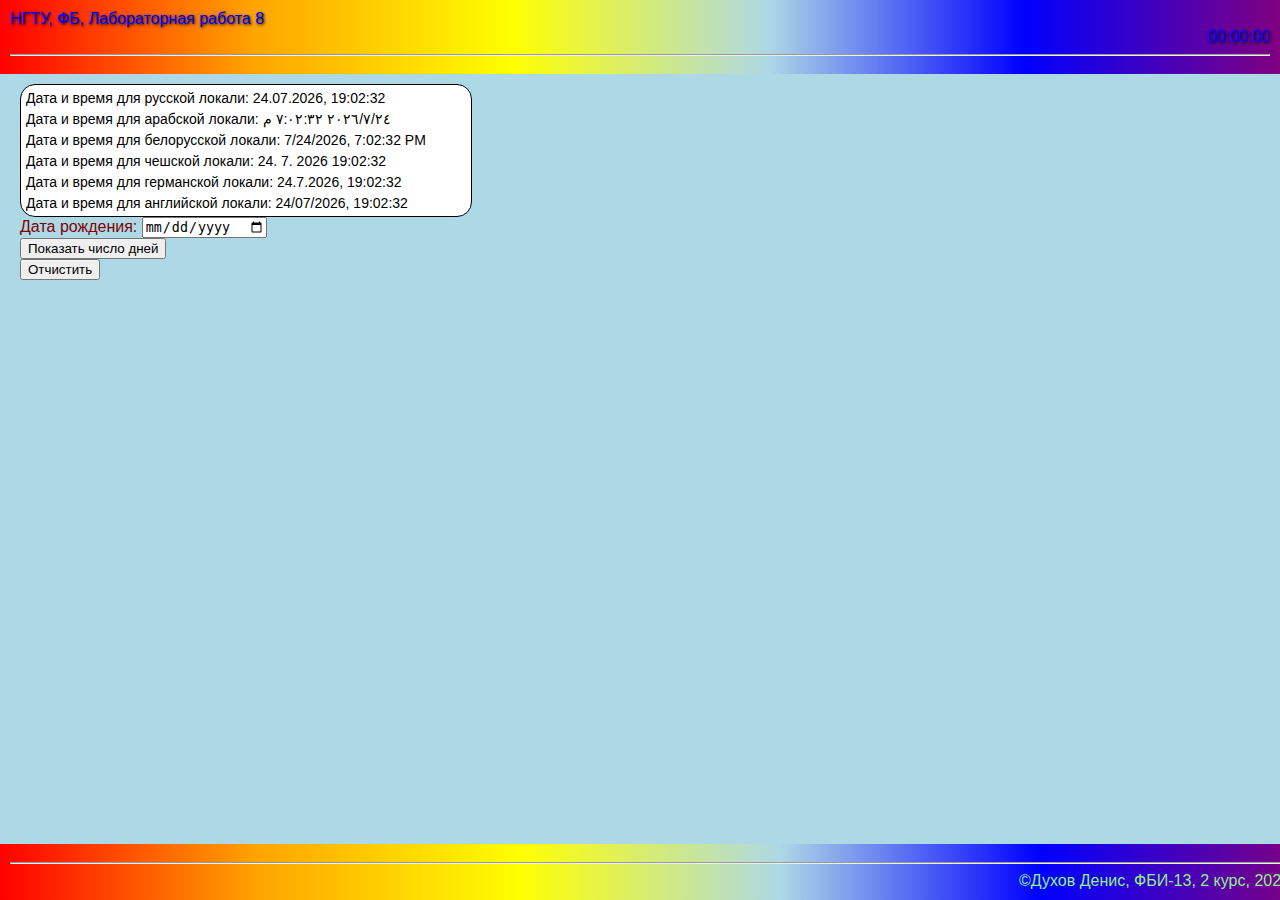
<file: lab8.html>
<!DOCTYPE html>
<html lang="ru">
<head>
    <meta charset="UTF-8">
    <meta http-equiv="X-UA-Compatible" content="IE=edge">
    <meta name="viewport" content="width=device-width, initial-scale=1.0">
    <title>Духов Денис Юрьевич. Лабораторная 8</title>
    <link rel="stylesheet" href="main.css">
    <style>
        .style-dates {
            margin: 5px;
            color: black;
            font-size: 14px;
        }

        .dates {
            border: 1px solid black;
            border-radius: 15px;
            width: 450px;
            background-color: white;
        }

        #time {
            text-align: right;
        }
    </style>
    <script src="lab8.js"></script>
</head>

<body onload="showDate()">
    <header>
        НГТУ, ФБ, Лабораторная работа 8
        <div id="time">00:00:00</div>
        <hr>
    </header>

    <main style="margin-bottom: 70px;">
        <div>
            <div class="dates">
                <div id="current-date"  class="style-dates"></div>

                <div id="current-date1" class="style-dates"></div>

                <div id="current-date2" class="style-dates"></div>

                <div id="current-date3" class="style-dates"></div>

                <div id="current-date4" class="style-dates"></div>

                <div id="current-date5" class="style-dates"></div>
            </div>

            <div class="birthday">
                <div>
                    <label>Дата рождения: <input type="date"></label>
                </div>

                <div>
                    <button onclick="showDaysCount()">Показать число дней</button>
                </div>
                
                <div id="rusult-count"></div>

                <div>
                    <button onclick="clearInput()">Отчистить</button>
                </div>
            </div>
        </div>
    </main>

    <footer>
        <hr>
        &copy;Духов Денис, ФБИ-13, 2 курс, 2023
    </footer>
</body>
</html>
</file>
<file: main.css>
body {
    background-color: lightblue;
    color: maroon;
    font-family: Arial, Helvetica, sans-serif;
    margin: 0px;
}

header {
    background: linear-gradient(to right, red, orange, yellow, lightblue, blue, purple);
    color: lightgreen;
    padding: 10px;
    font-size: 16px;
    transition: 1s;
}

header:hover {
    color: blue;
    text-shadow: 1px 1px 3px black;
}

header:active {
    font-size: 20px;
}

main {
    margin: 10px 20px;
}

footer:hover {
    color: red;
    text-shadow: 1px 1px 3px black;
}

footer:active {
    font-size: 20px;
}

footer {
    background: linear-gradient(to right, red, orange, yellow, lightblue, blue, purple);
    color: lightgreen;
    padding: 10px;
    font-size: 16px;
    text-align: right;
    transition: 1s;
    position: fixed;
    bottom: 0;
    width: 100%;

}

a {
    color: green;
    text-decoration: none;
    transition: 0.3s;
    text-shadow: 1px 1px 1px black;
}

a:visited {
    color: black;
    text-decoration: line-through;
}

a:hover {
    color: red;
    text-decoration: underline;
    background-color: white;
    font-weight: bold;
}
a:not(:hover) {
    transition: 1.5s;
}

a:active {
    color: pink;
    background-color: green;
}
</file>
